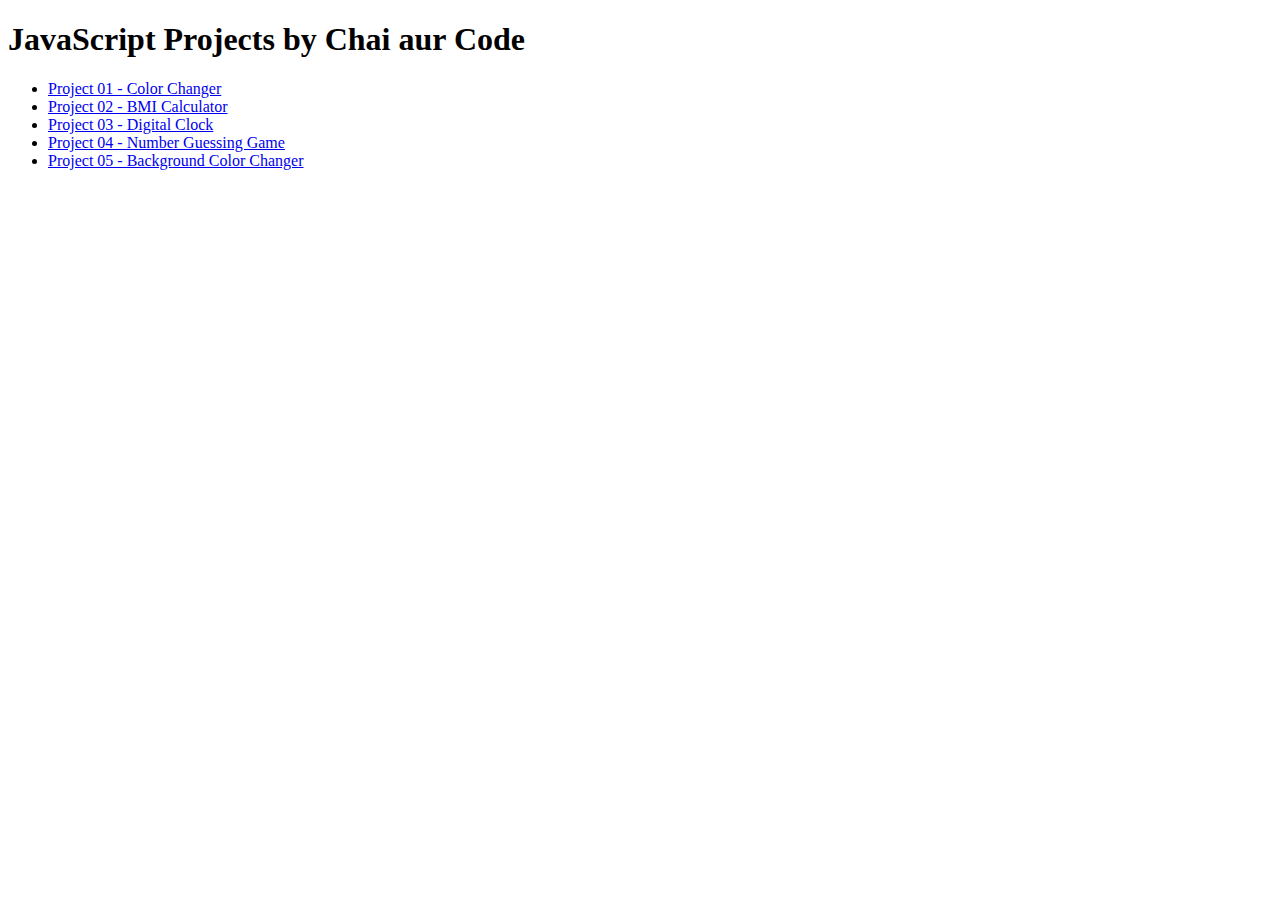
<file: index.html>
<!DOCTYPE html>
<html lang="en">
<head>
    <meta charset="UTF-8">
    <meta name="viewport" content="width=device-width, initial-scale=1.0">
    <title>JavaScript Projects by Chai aur Code</title>
</head>
<body>
    <h1>JavaScript Projects by Chai aur Code</h1>
    <ul>
        <li><a href="1-ColorChanger/index.html">Project 01 - Color Changer</a></li>
        <li><a href="2-BMICalculator/index.html">Project 02 - BMI Calculator</a></li>
        <li><a href="3-DigitalClock/index.html">Project 03 - Digital Clock</a></li>
        <li><a href="4-GuessTheNumber/index.html">Project 04 - Number Guessing Game</a></li>
        <li><a href="5-BgColorChange/index.html">Project 05 - Background Color Changer</a></li>
    </ul>
</body>
</html>
</file>
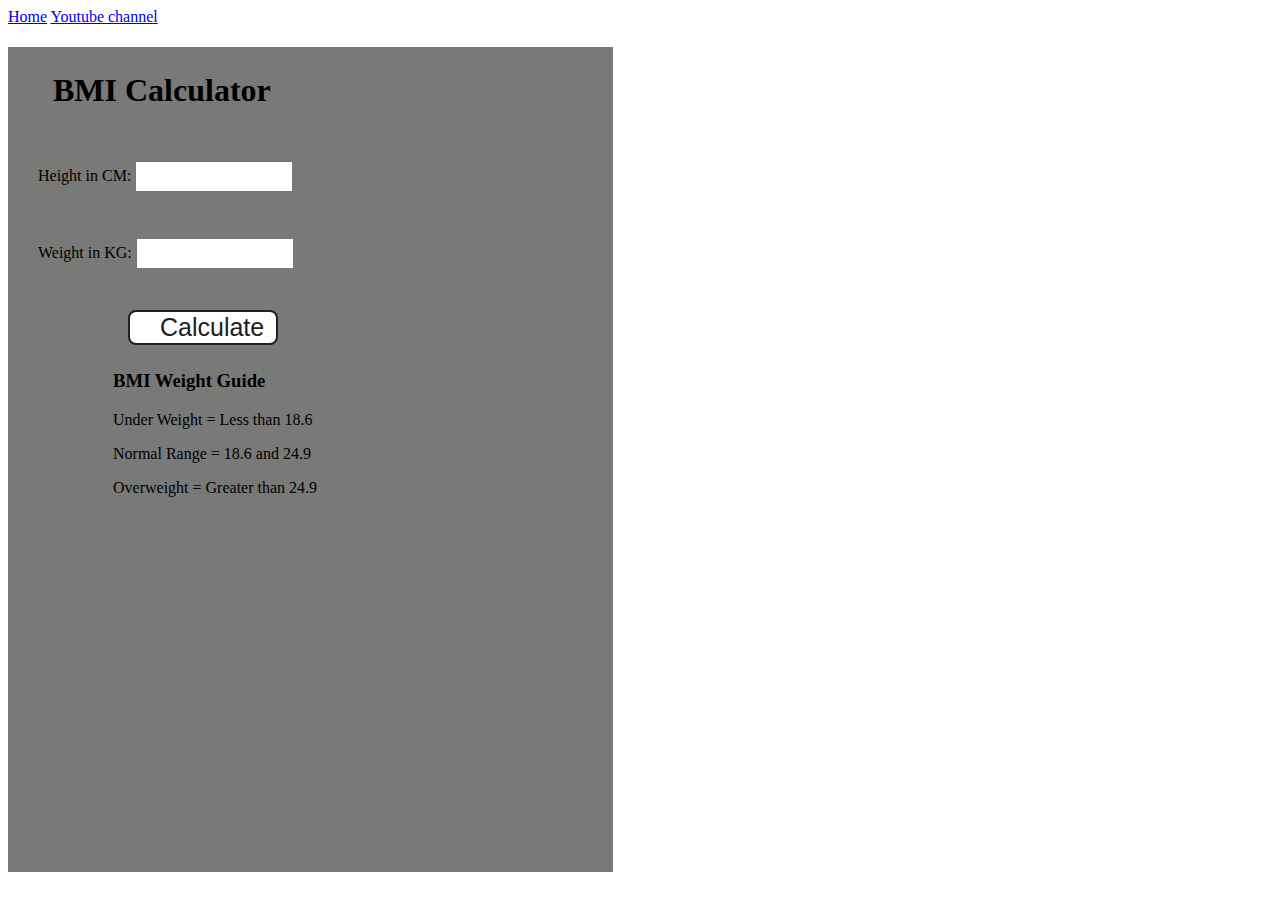
<file: 2-BMICalculator/index.html>
<!DOCTYPE html>
<html lang="en">
  <head>
    <meta charset="UTF-8" />
    <meta name="viewport" content="width=device-width, initial-scale=1.0" />
    <meta http-equiv="X-UA-Compatible" content="ie=edge" />
    <link rel="stylesheet" href="style.css" />
    <title>BMI Calculator</title>
  </head>
  <body>
    <nav>
      <a href="/" aria-current="page">Home</a>
      <a target="_blank" href="https://www.youtube.com/@chaiaurcode"
        >Youtube channel</a
      >
    </nav>
    <div class="container">
      <h1>BMI Calculator</h1>
      <form>
        <p><label>Height in CM: </label><input type="text" id="height" /></p>
        <p><label>Weight in KG: </label><input type="text" id="weight" /></p>
        <button>Calculate</button>
        <div id="results"></div>
        <div id="weight-guide">
          <h3>BMI Weight Guide</h3>
          <p>Under Weight = Less than 18.6</p>
          <p>Normal Range = 18.6 and 24.9</p>
          <p>Overweight = Greater than 24.9</p>
        </div>
      </form>
    </div>
  </body>
  <script src="script.js"></script>
</html>
</file>
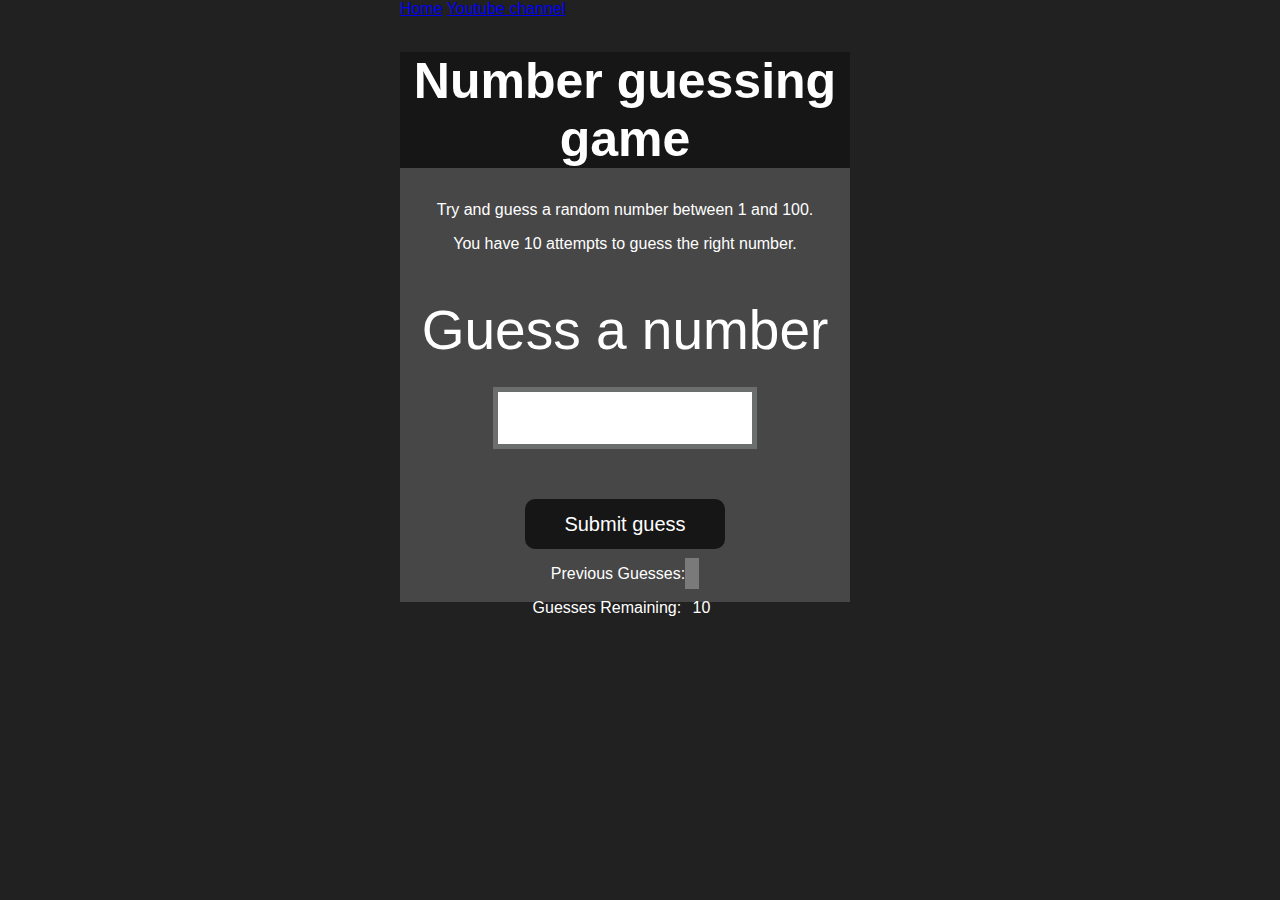
<file: 4-GuessTheNumber/index.html>
<!DOCTYPE html>
<html lang="en">
<head>
    <meta charset="UTF-8">
    <meta name="viewport" content="width=device-width, initial-scale=1.0">
    <meta http-equiv="X-UA-Compatible" content="ie=edge">
    <title>Number Guessing Game</title>
    <link rel="stylesheet" href="style.css">
</head>
<body style="background-color:#212121; color:#fff;">
  <nav>
    <a href="/" aria-current="page">Home</a>
    <a target="_blank" href="https://www.youtube.com/@chaiaurcode"
      >Youtube channel</a
    >
  </nav>
    
    <div id="wrapper">
      <h1>Number guessing game</h1>
    <p>Try and guess a random number between 1 and 100.</p>
    <p>You have 10 attempts to guess the right number.</p>
    </br>
        <form class="form">
            <label2 for="guessField" id="guess">Guess a number</label>
            <input type="text" id="guessField" class="guessField">
            <input type="submit" id="subt" value="Submit guess" class="guessSubmit">
        </form>

        <div class="resultParas">
            <p >Previous Guesses: <span class="guesses"></span></p>
            <p >Guesses Remaining: <span class="lastResult">10</span></p>
            <p class="lowOrHi"></p>
        </div>
    </div>
    <script src="script.js"></script>
</body>
</html>
</file>
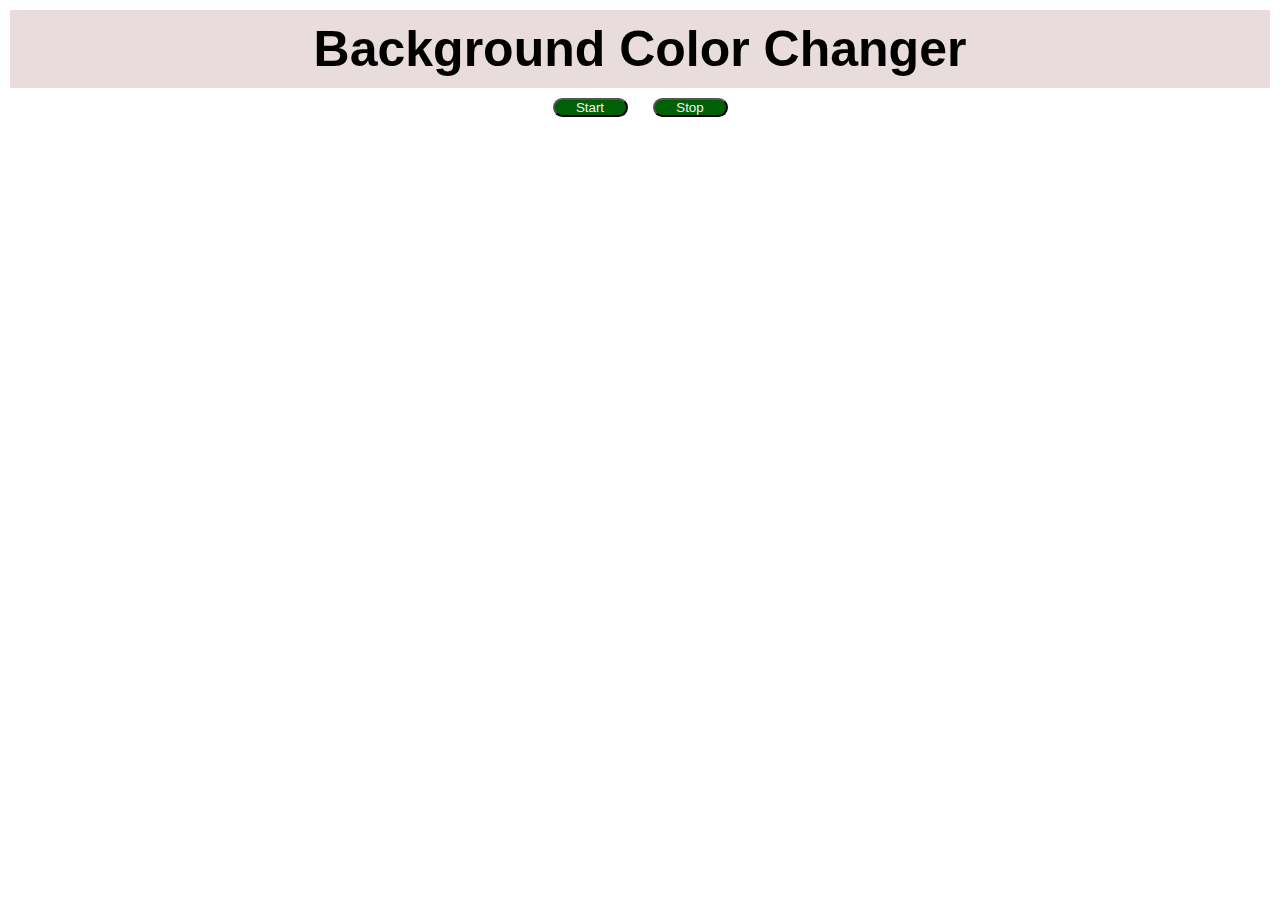
<file: 5-BgColorChange/index.html>
<!DOCTYPE html>
<html lang="en">
<head>
    <meta charset="UTF-8">
    <meta name="viewport" content="width=device-width, initial-scale=1.0">
    <title>Background Color Changer</title>
</head>
<link rel="stylesheet" href="style.css">
<body>
    <h1 class="heading">
        Background Color Changer
    </h1>
    <div class="container">
        <button value="Start" id="start" class="button">Start</button>
        <button value="Stop" id="stop" class="button">Stop</button>
    </div>
</body>
<script src="script.js"></script>
</html>
</file>
<file: 2-BMICalculator/style.css>
.container {
  width: 575px;
  height: 825px;

  background-color: #797978;
  padding-left: 30px;
}
#height,
#weight {
  width: 150px;
  height: 25px;
  margin-top: 30px;
}

#weight-guide {
  margin-left: 75px;
  margin-top: 25px;
}

#results {
  font-size: 35px;
  margin-left: 90px;
  margin-top: 20px;
  color: rgb(241, 241, 241);
}

button {
  width: 150px;
  height: 35px;
  margin-left: 90px;
  margin-top: 25px;
  background-color: #fff;
  padding: 1px 30px;
  border-radius: 8px;
  color: #212121;
  text-decoration: none;
  border: 2px solid #212121;

  font-size: 25px;
}

h1 {
  padding-left: 15px;
  padding-top: 25px;
  
}
</file>
<file: 4-GuessTheNumber/style.css>
html {
  font-family: sans-serif;
}

body {
  width: 300px;
  max-width: 750px;
  min-width: 480px;
  margin: 0 auto;
  background-color: #212121;
}

.lastResult {
  color: white;
  padding: 7px;
}

.guesses {
  color: white;
  padding: 7px;
}

button {
  background-color: #141414;
  color: #fff;
  width: 250px;
  height: 50px;
  border-radius: 25px;
  font-size: 30px;
  border-style: none;
  margin-top: 30px;
  /* margin-left: 50px; */
}

#subt {
  background-color: #161616;
  color: #ffffff;
  width: 200px;
  height: 50px;
  border-radius: 10px;
  font-size: 20px;
  border-style: none;
  margin-top: 50px;
  /* margin-left: 75px; */
}

#guessField {
  color: #000;
  width: 250px;
  height: 50px;
  font-size: 30px;
  border-style: none;
  margin-top: 25px;

  /* margin-left: 50px; */
  border: 5px solid #6c6d6d;
  text-align: center;
}

#guess {
  font-size: 55px;
  /* margin-left: 90px; */
  margin-top: 120px;
  color: #fff;
}

.guesses {
  background-color: #7a7a7a;
}

#wrapper {
  box-sizing: border-box;
  text-align: center;
  width: 450px;
  height: 550px;
  background-color: #474747;
  color: #fff;
  font-size: 25px;
}

h1 {
  background-color: #161616;

  color: #fff;
  text-align: center;
}

p {
  font-size: 16px;
  text-align: center;
}
</file>
<file: 5-BgColorChange/style.css>
* {
    box-sizing: border-box;
    padding: 0;
    margin: 0;
}
.heading {
    text-align: center;
    background-color: rgb(233, 220, 220);
    font-family: sans-serif;
    font-size: 50px;
    padding: 10px;
    margin: 10px;
}
.container {
    display: flex;
    justify-content: center;
    align-items: center;
    gap: 25px;
}
#start, #stop {
    width: 75px;
    background-color: rgb(0, 96, 5);
    color: whitesmoke;
    border-radius: 10px;
}
</file>
